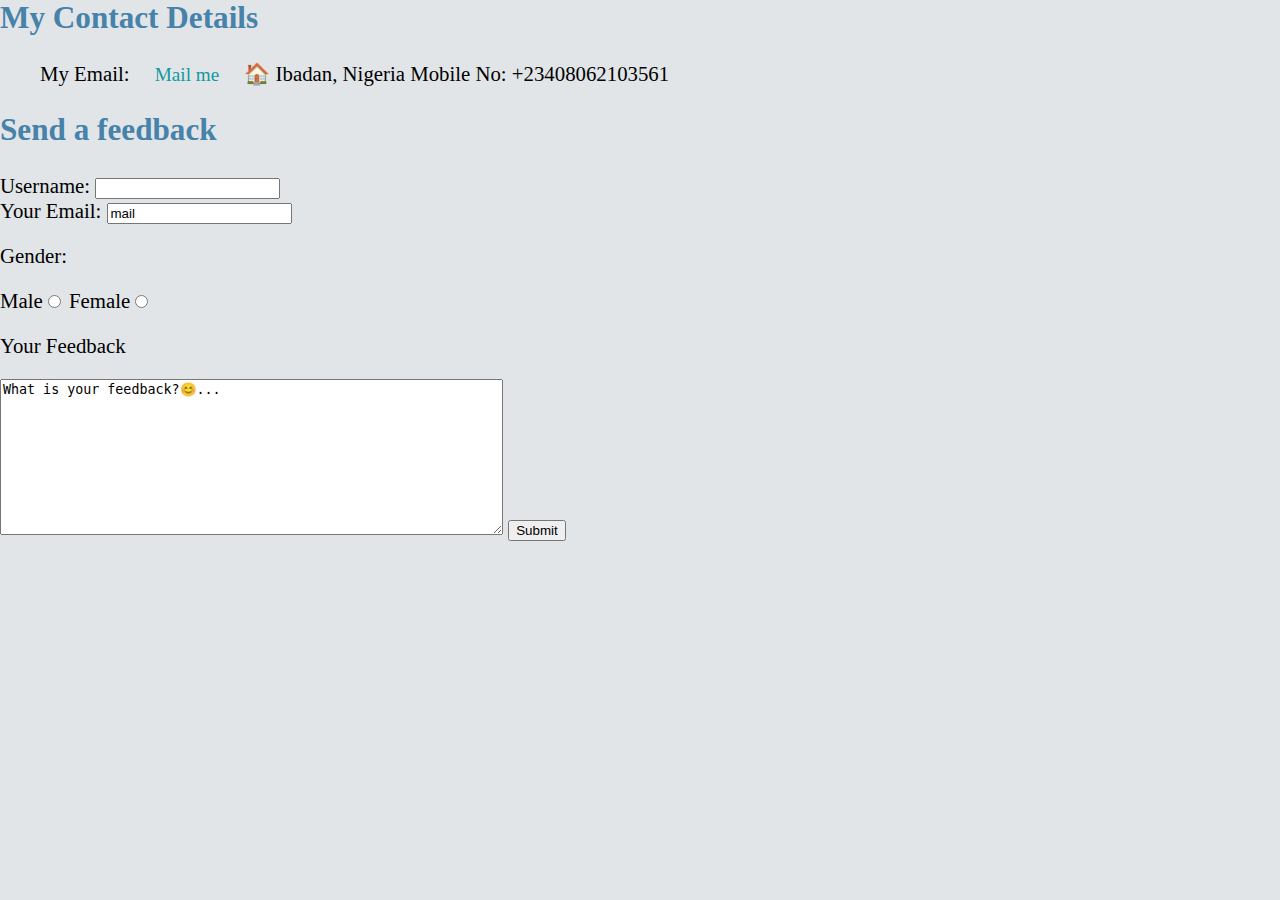
<file: contact-me.html>
<html>

    <head>
        <meta charset = "UTF-8">
        <title>Contact ME</title>
    </head>
    <link rel="stylesheet" href="css/styles.css">

    <body>
        <h2>My Contact Details</h2>
        <ul>
            <li>My Email: <a href = "mailto:tellasamueldiekola@gmail.com">Mail me</a></li>
            <li>🏠 Ibadan, Nigeria</li>
            <li>Mobile No: +23408062103561</li>
        </ul>

        <h2>Send a feedback</h2>
        <form class = "", action = "mailto:info@tellasamueldiekola@gmail.com", method = "post", enctype = "text/plain">
            <label>Username: </label>
            <input type = "text", name = "username", size = 20,
            maxlength = "30">
            <br>
            <label>Your Email: </label>
            <input type = "email", name = "your_email", size = 20, 
                maxlength = "30", value = "mail"/>

            <p>Gender:<p>
            <label>Male<input id = "male", type = "radio", name = "gender", value = "m"></label>
            <label>Female<input id = "female", type = "radio", name = "gender", value = "f"></label>
            
            <p>Your Feedback</p>
            <textarea type = "textarea", name = "your_feedback", cols = 60,
                rows = 10>What is your feedback?😊...</textarea>
            <input type = "submit", name = "">
        </form>
    </body>
</html>


<!-- <table>
    <tbody>
        <tr>
        <th>Username: <input type = "text", name = "username", size = 20,
        maxlength = "30"></th>
        </tr>
        <tr>
            <th>Gender:</th>
            <td>Male<input type = "radio", name = "male_gender", value = 0></td>
            <td>Female<input type = "radio", name = "female_gender", value = 1></td>
        </tr>
        <tr>
        <th>Your Email: <input type = "text", name = "user_mail", size = 20,
            maxlength = "30"/></th>
        </tr>
        <tr>
        <p>Your Feedback</p>
        <th><textarea type = "textarea", name = "user_feedback", cols = 60,
            rows = 10>What is your feedback?😊...</textarea></th>
        </p>
        </tr>
    </tbody>
</table> -->
</file>
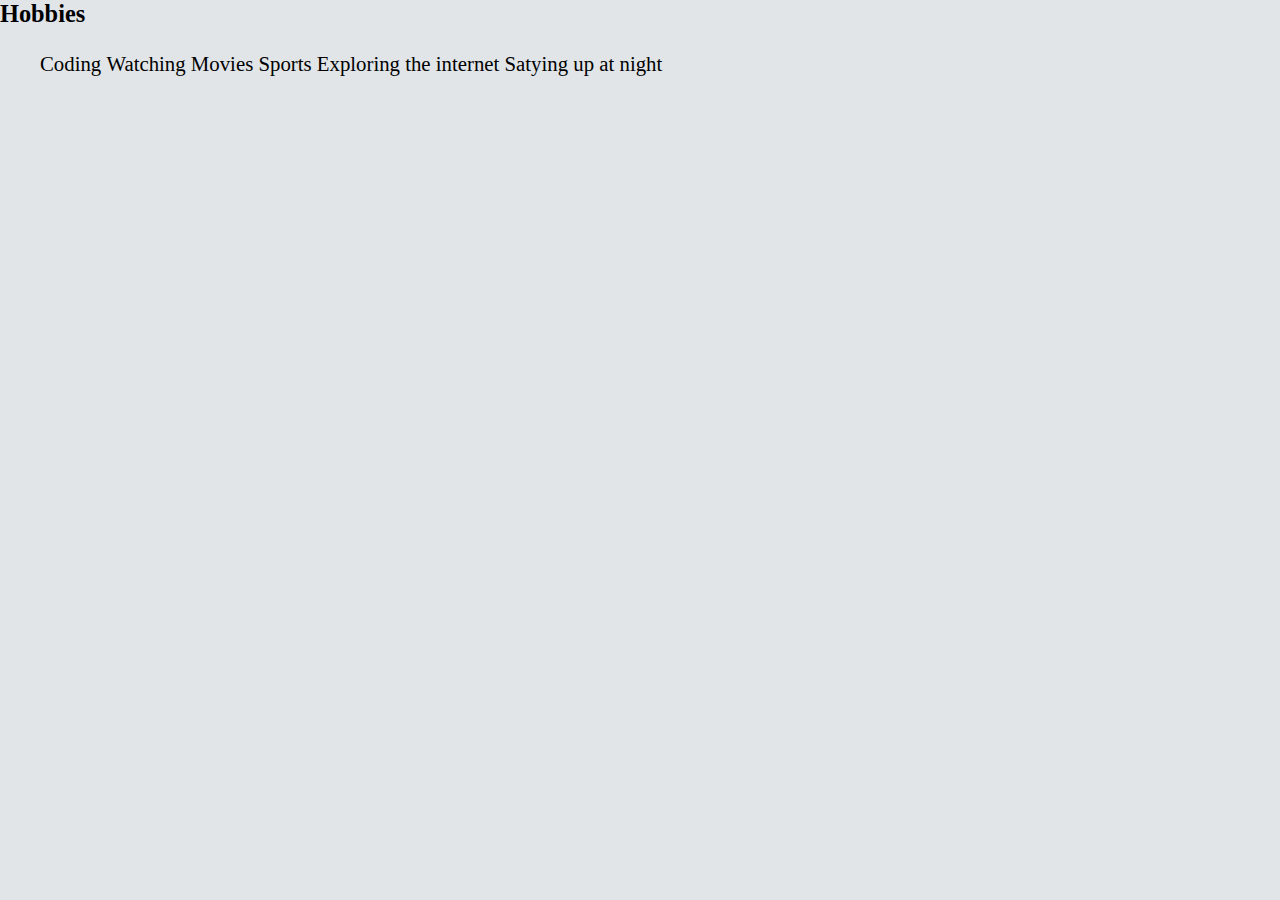
<file: hobbies.html>
<html>

    <head>
        <meta charset = "UTF-8">
        <title>My Hobbies</title>
    </head>
    <link rel="stylesheet" href="css/styles.css">
    <body>
        <h3>Hobbies</h3>
        <ol>
            <li>Coding</li>
            <li>Watching Movies</li>
            <li>Sports</li>
            <li>Exploring the internet</li>
            <li>Satying up at night</li>
        </ol> 
    </body>
</html>
</file>
<file: css/styles.css>
/* ...............Tag Selectors..................... */
body {
    margin: 0;
    background-color: #e1e5e8;
    background-size: cover;
    font-size: 1.3rem;
    font-family: 'Merriweather', serif;
}

hr {
    border-color: #272829;
    height: 0px;
    border-style: dotted none none none;
    border-width: 5px;
    /* width: 50%; */

}

h1 {
    font-size: 2.3rem;
    color: #4682a9;
    font-weight: 900;
    font-family: "Sacramento", cursive;
    margin-top: 5px;
}

h2 {
    padding-top: 0px;
    color:#4682a9;
    font-weight: 900;
}
li {
    display: inline-block;
}

figcaption {
    text-align: center;
}

p {
    font-weight: 400;
}


/* ...............Class Selectors..................... */
.exp_table {
    border: 2px solid #4682a9;
}

.my-info {
    padding: 20px;
    text-align: center;
    height: 400px;

}

.my-skills {
    text-align: center;
}

.skills-info {
    /* padding: 10px; */
    text-align: center;
}

.get-in-touch {
    text-align: center;
    padding: 0 0 20px;
}

.bottom-container {
    text-align: center;
    padding: 0 0 20px;
}

.cloud1 {
    margin-left: 220px;
    margin-top: 20px;
    position: absolute;
}

.cloud2 {
    margin-top: 170px;
    margin-left: -60px;
    position: absolute;
}

a {
    font-size: 1.2rem;
    margin: 0px 20px;
    color: #11999e;
    display: inline-block;
    text-decoration: none;
}

a:hover {
    color: sandybrown;
}

.btn {
    background: #11999e;
    background-image: -webkit-linear-gradient(top, #11999e, #272829);
    background-image: -moz-linear-gradient(top, #11999e, #272829);
    background-image: -ms-linear-gradient(top, #11999e, #272829);
    background-image: -o-linear-gradient(top, #11999e, #272829);
    background-image: linear-gradient(to bottom, #11999e, #272829);
    -webkit-border-radius: 28;
    -moz-border-radius: 28;
    border-radius: 24px;
    font-family: Arial;
    color: #ffffff;
    font-size: 18px;
    padding: 10px 20px 10px 20px;
    text-decoration: none;
  }
  
  .btn:hover {
    background: #272829;
    background-image: -webkit-linear-gradient(top, #272829, #272829);
    background-image: -moz-linear-gradient(top, #272829, #272829);
    background-image: -ms-linear-gradient(top, #272829, #272829);
    background-image: -o-linear-gradient(top, #272829, #272829);
    background-image: linear-gradient(to bottom, #272829, #272829);
    text-decoration: none;
  }
</file>
